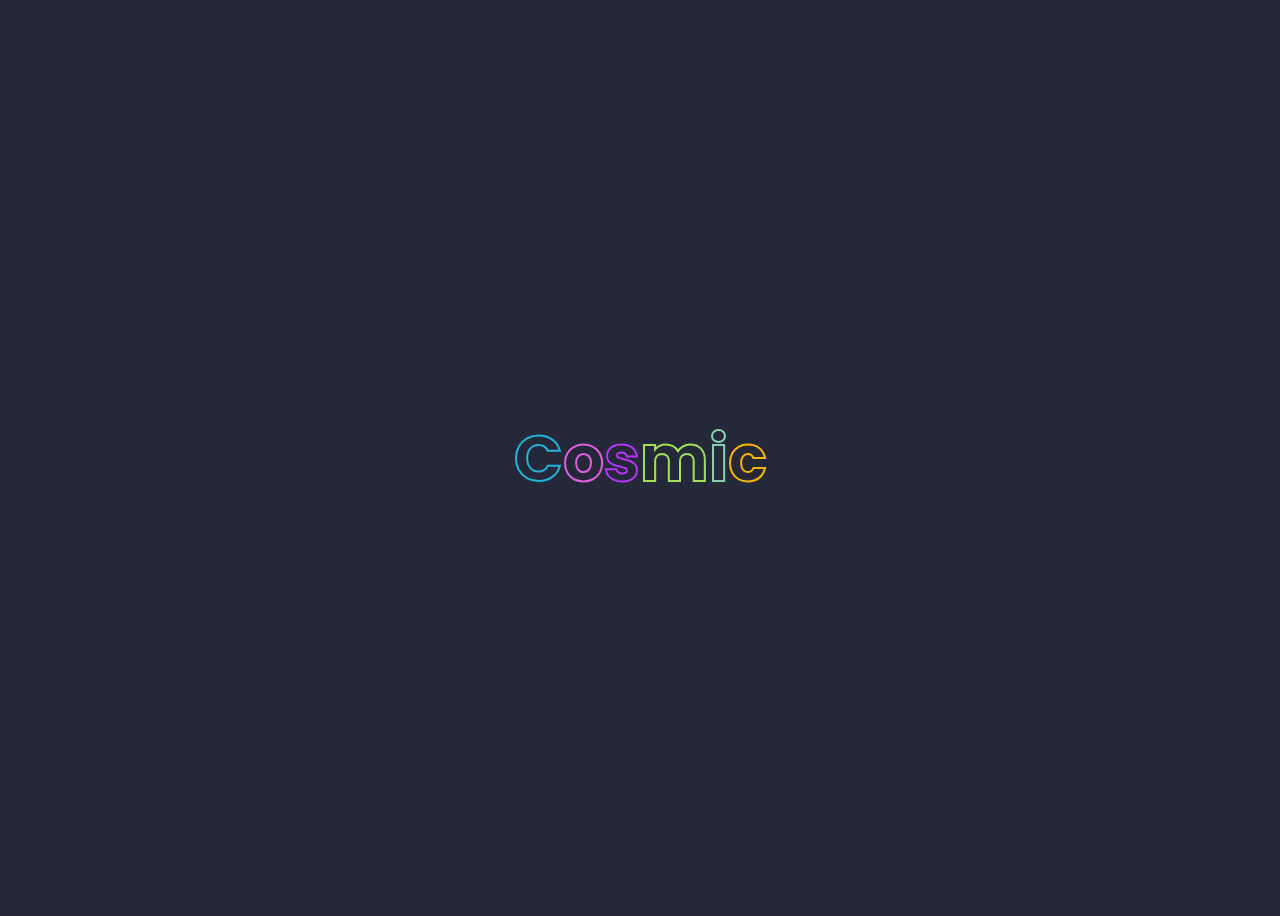
<file: Tipografia/index.html>
<!DOCTYPE html>
<html lang="en">
  <head>
    <meta charset="UTF-8" />
    <meta name="viewport" content="width=device-width, initial-scale=1.0" />
    <title>Document</title>
    <link rel="stylesheet" href="styles.css" />
  </head>
  <body>
    <!-- <h2>Introduccion a las Fuentes</h2>
    <h3>Creacion de escala modular de tipografia</h3>
    <ul>
      <li>Estructura y coherencia</li>
      <li>Relacion Matematica</li>
    </ul>

    <p>Proporcion Aurea</p>
    <p>Para el tamaño de la letra</p>
    <p>Herramientas para la escala modular</p>
    <p>Herramienta</p>

    <p>font-face</p> -->

    <div class="name">
      <div class="cosmic" style="--color: #23b1d8" data-text="C">
        <span>C</span>
      </div>
      <div class="cosmic" style="--color: #dc5fe2" data-text="o">
        <span>o</span>
      </div>
      <div class="cosmic" style="--color: #b733f9" data-text="s">
        <span>s</span>
      </div>
      <div class="cosmic" style="--color: #a0de59" data-text="m">
        <span>m</span>
      </div>
      <div class="cosmic" style="--color: #83d1ad" data-text="i">
        <span>i</span>
      </div>
      <div class="cosmic" style="--color: #f7b500" data-text="c">
        <span>c</span>
      </div>
    </div>

    <!--Variable Fonts-->
  </body>
</html>
</file>
<file: Tipografia/styles.css>
/*@font-face permite al autor especificar fuentes online para visualizar en sus páginas web.*/

@import url("https://fonts.googleapis.com/css2?family=Poppins:wght@200;300;400;500;600;700;800;900&display=swap");

:root {
  --size: 120px;
  --font-size: 4rem;
}

body {
  box-sizing: border-box;
  --background: #252839;
  display: flex;
  justify-content: center;
  align-items: center;
  min-height: 100vh;
  background: var(--background);
  font-family: "Poppins", sans-serif;
}
.name {
  position: relative;
  display: flex;
}
.name .cosmic {
  position: relative;
  cursor: pointer;
  height: var(--size);
  display: flex;
  justify-content: center;
  align-items: center;

  span {
    font-size: var(--font-size);
    font-weight: 700;
    -webkit-text-stroke: 2px var(--color);
    color: transparent;
    transition: 0.5s;
  }

  &:hover span {
    opacity: 0;
  }
}

.name .cosmic {
  &::before {
    content: attr(data-text);
    position: absolute;
    top: 0;
    left: 0;
    width: 100%;
    font-size: var(--font-size);
    height: 0;
    font-weight: 700;
    overflow: hidden;
    transition: 0.6s ease-in-out;
    text-align: center;
    line-height: var(--size);
    color: var(--color);
  }
  &:hover::before {
    height: 100%;
    filter: drop-shadow(0 0 2rem var(--color));
  }
}
</file>
